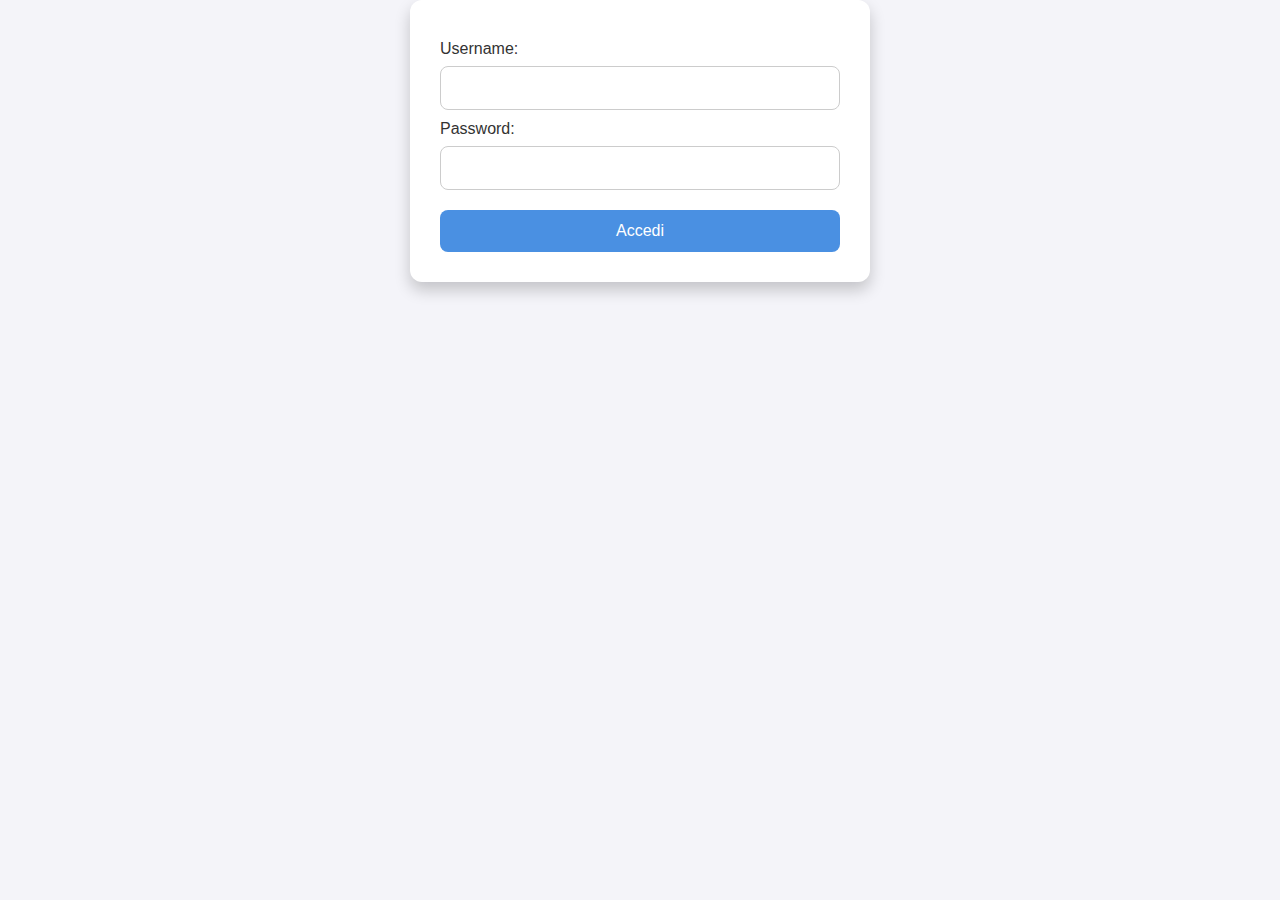
<file: login.html>
<!DOCTYPE html>
<html lang="it">
<head>
    <meta charset="UTF-8">
    <meta name="viewport" content="width=device-width, initial-scale=1.0">
    <link rel="stylesheet" href="style.css">
    <script>
        function validateLogin() {
            const validUsername = "admin";
            const validPassword = "admin";


            const username = document.getElementById("username").value;
            const password = document.getElementById("password").value;


            if (username === validUsername && password === validPassword) {
                localStorage.setItem("loggedIn", "true");
                alert("Login effettuato con successo!");
                window.location.href = "index.html";
            } else {
                alert("Username o password non validi. Riprova.");
            }
        }
    </script>
</head>
<body>
    <div class="login-container">
        <form onsubmit="validateLogin(); return false;">
            <label for="username">Username:</label>
            <input type="text" id="username" name="username" required>

            <label for="password">Password:</label>
            <input type="password" id="password" name="password" required>

            <button type="submit">Accedi</button>
        </form>
    </div>
</body>
</html>
</file>
<file: style.css>
body {
    font-family: Arial, sans-serif;
    background: linear-gradient(135deg,  #f4f4f9, #f4f4f9);
    color: #333;
    margin: 0;
    padding: 0;
}

header {
    background-color: #333;
    color: #fff;
    padding: 10px 0;
    text-align: center;
}

header h1 {
    margin: 0;
}

nav a {
    color: #fff;
    margin: 0 15px;
    text-decoration: none;
}

nav a:hover {
    text-decoration: underline;
}

.login-container {
    background-color: #fff;
    padding: 30px;
    border-radius: 12px;
    box-shadow: 0 8px 16px rgba(0, 0, 0, 0.2);
    max-width: 400px;
    width: 100%;
    margin: auto;
    text-align: center;
}

.login-container h2 {
    color: #145dbf;
    font-size: 24px;
    margin-bottom: 20px;
}

label {
    font-size: 16px;
    color: #333;
    margin-top: 10px;
    display: block;
    text-align: left;
}

input[type="text"],
input[type="password"] {
    width: 100%;
    padding: 12px;
    margin-top: 8px;
    border: 1px solid #ccc;
    border-radius: 8px;
    box-sizing: border-box;
    font-size: 16px;
}

button {
    width: 100%;
    padding: 12px;
    background-color: #4a90e2;
    border: none;
    border-radius: 8px;
    font-size: 16px;
    color: white;
    cursor: pointer;
    margin-top: 20px;
    transition: background 0.3s;
}

button:hover {
    background-color: #145dbf;
}


main {
    padding: 20px;
    text-align: center;
}

img {
    width: 300px;
    height: auto;
    margin: 10px;
}
</file>
